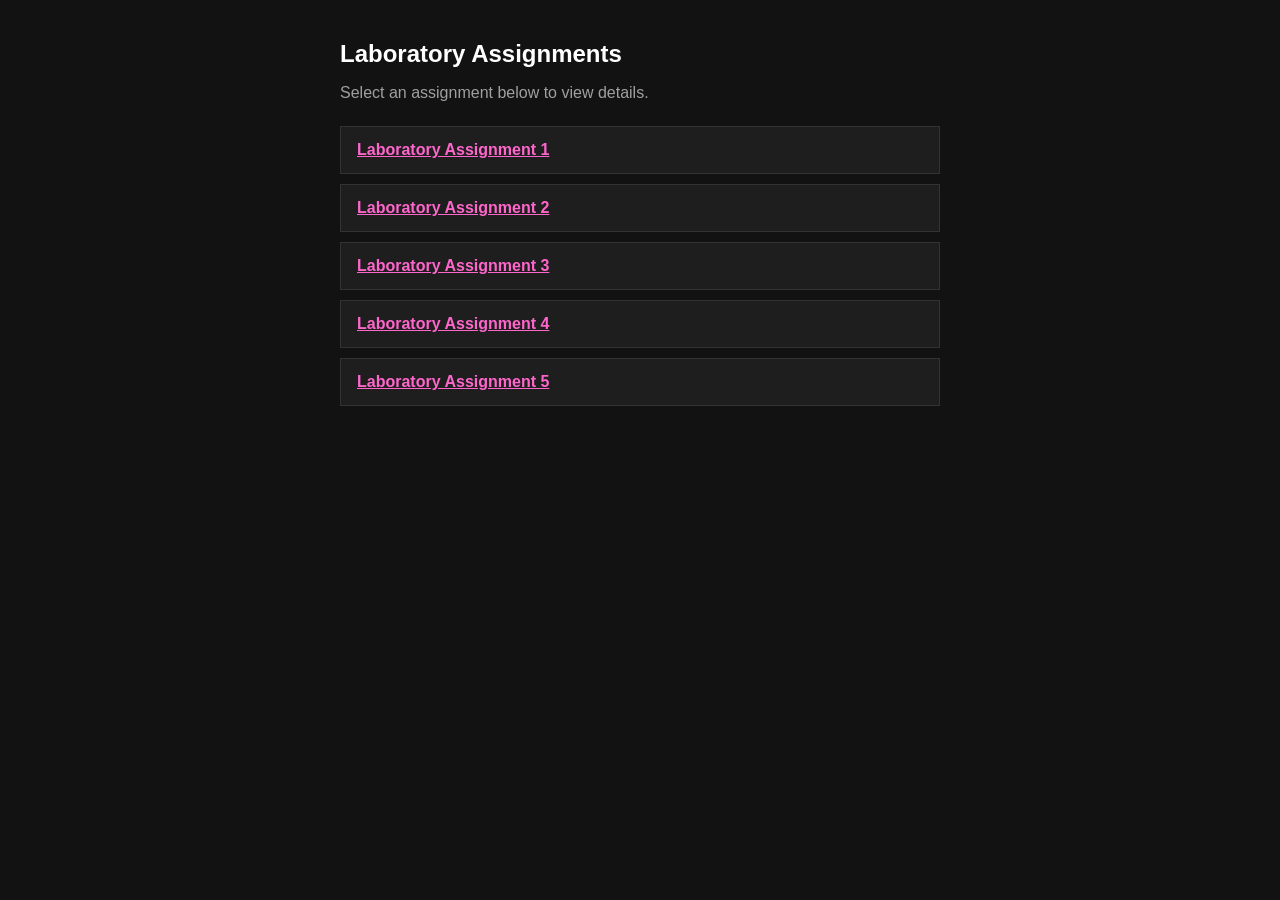
<file: index.html>
<!DOCTYPE html>
<html lang="en">
<head>
    <meta charset="UTF-8">
    <meta name="viewport" content="width=device-width, initial-scale=1.0">
    <title>Laboratory Assignments</title>
    <style>
        body {
            font-family: Arial, sans-serif;
            max-width: 600px;
            margin: 40px auto;
            padding: 0 20px;
            background-color: #121212;
            color: #e0e0e0;
        }

        h1 {
            font-size: 24px;
            margin-bottom: 8px;
            color: #ffffff;
        }

        p {
            color: #a0a0a0;
            margin-bottom: 24px;
        }

        .assignments-list {
            display: flex;
            flex-direction: column;
            gap: 10px;
        }

        .assignment-link {
            display: block;
            padding: 14px 16px;
            border: 1px solid #333333;
            background-color: #1e1e1e;
            color: #ff66cc;
            text-decoration: underline;
            font-weight: bold;
        }
    </style>
</head>
<body>

    <h1>Laboratory Assignments</h1>
    <p>Select an assignment below to view details.</p>

    <div class="assignments-list">
        <a href="lab1.html" class="assignment-link">Laboratory Assignment 1</a>
        <a href="lab2.html" class="assignment-link">Laboratory Assignment 2</a>
        <a href="lab3.html" class="assignment-link">Laboratory Assignment 3</a>
        <a href="lab4.html" class="assignment-link">Laboratory Assignment 4</a>
        <a href="lab5.html" class="assignment-link">Laboratory Assignment 5</a>
    </div>

</body>
</html>
</file>
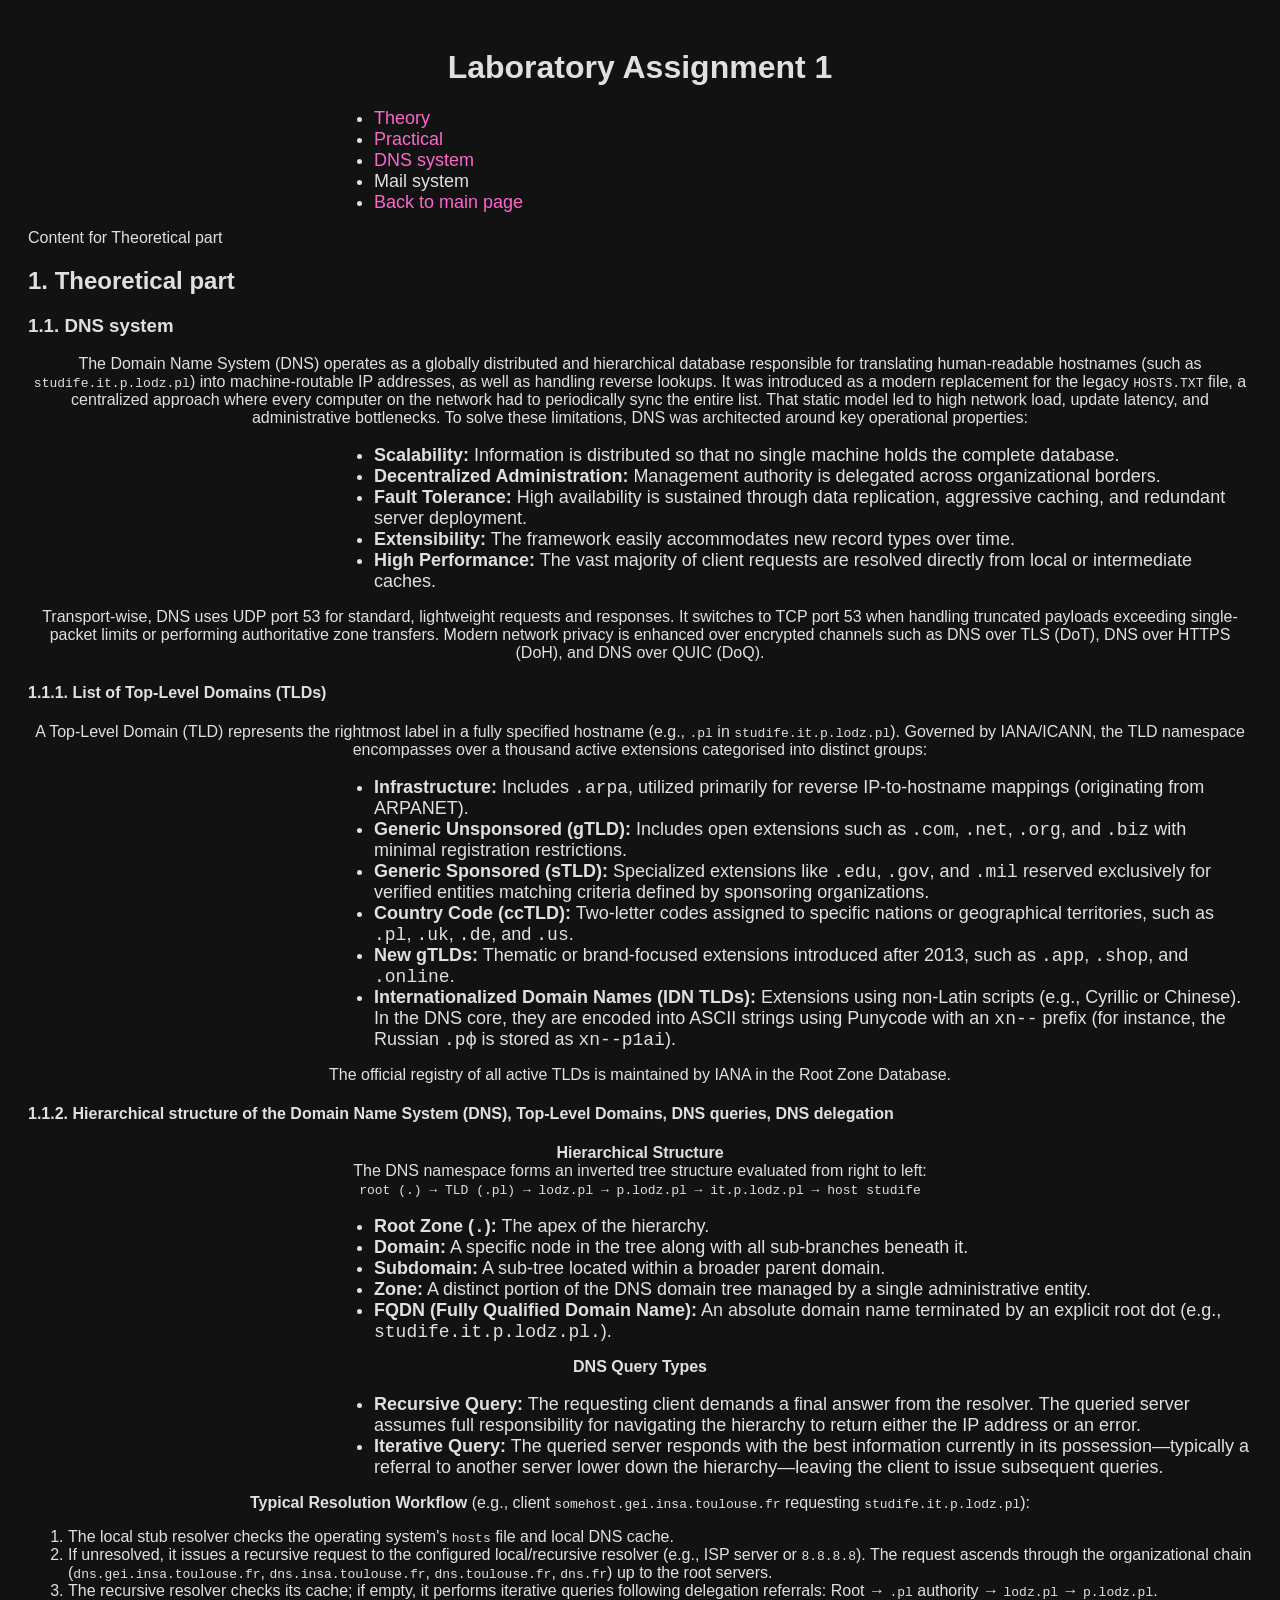
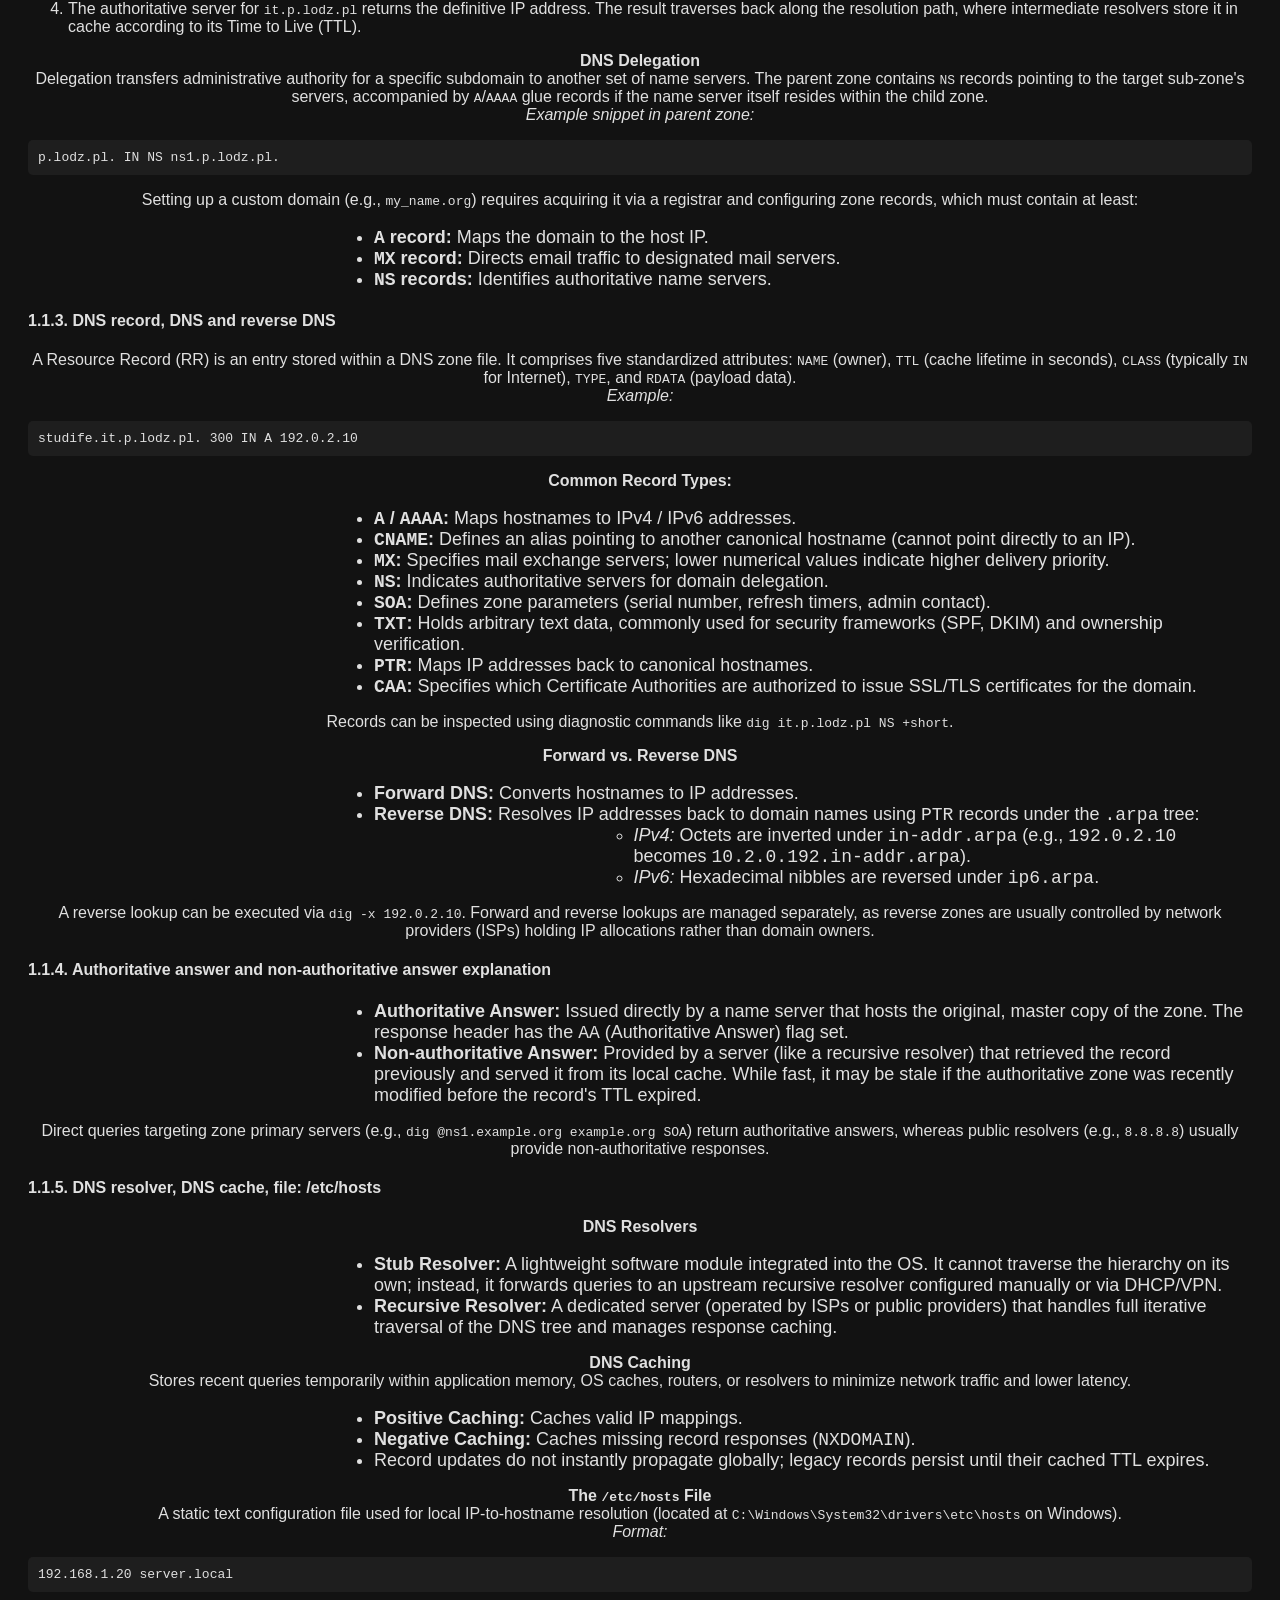
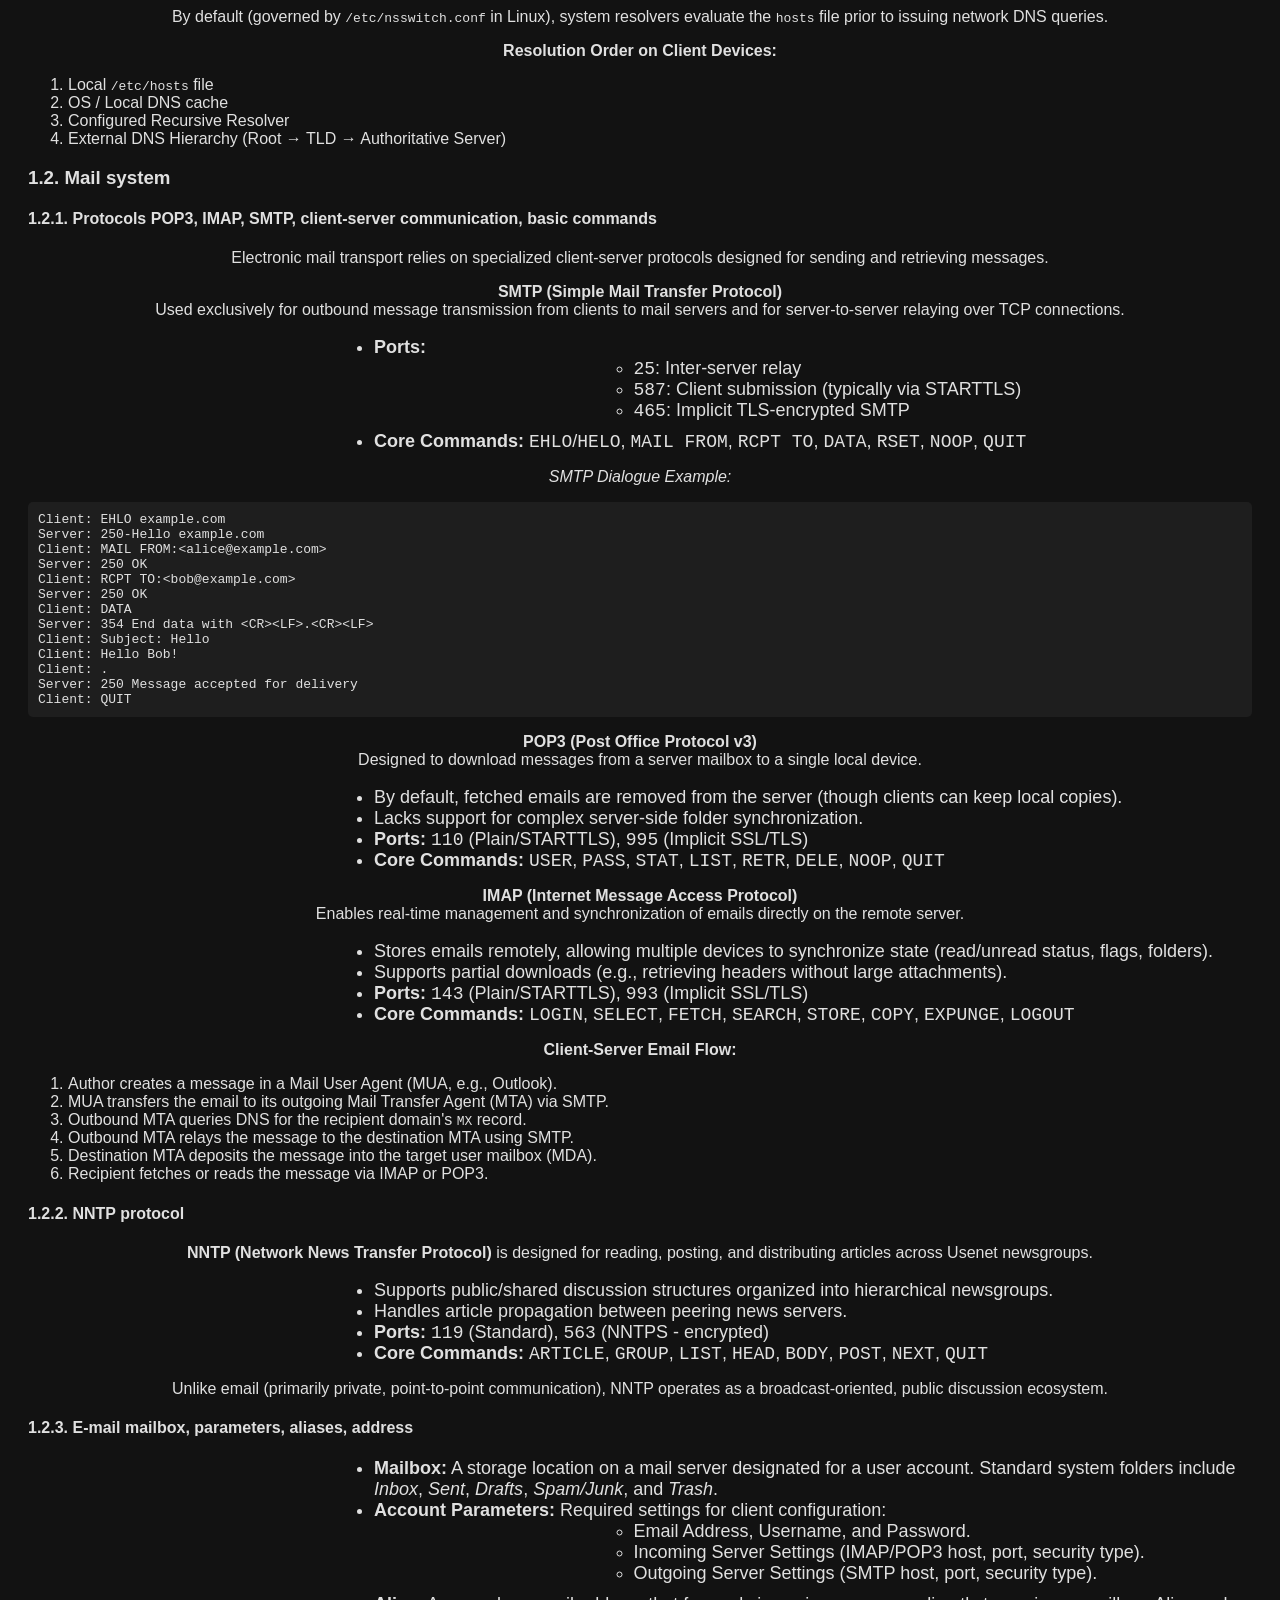
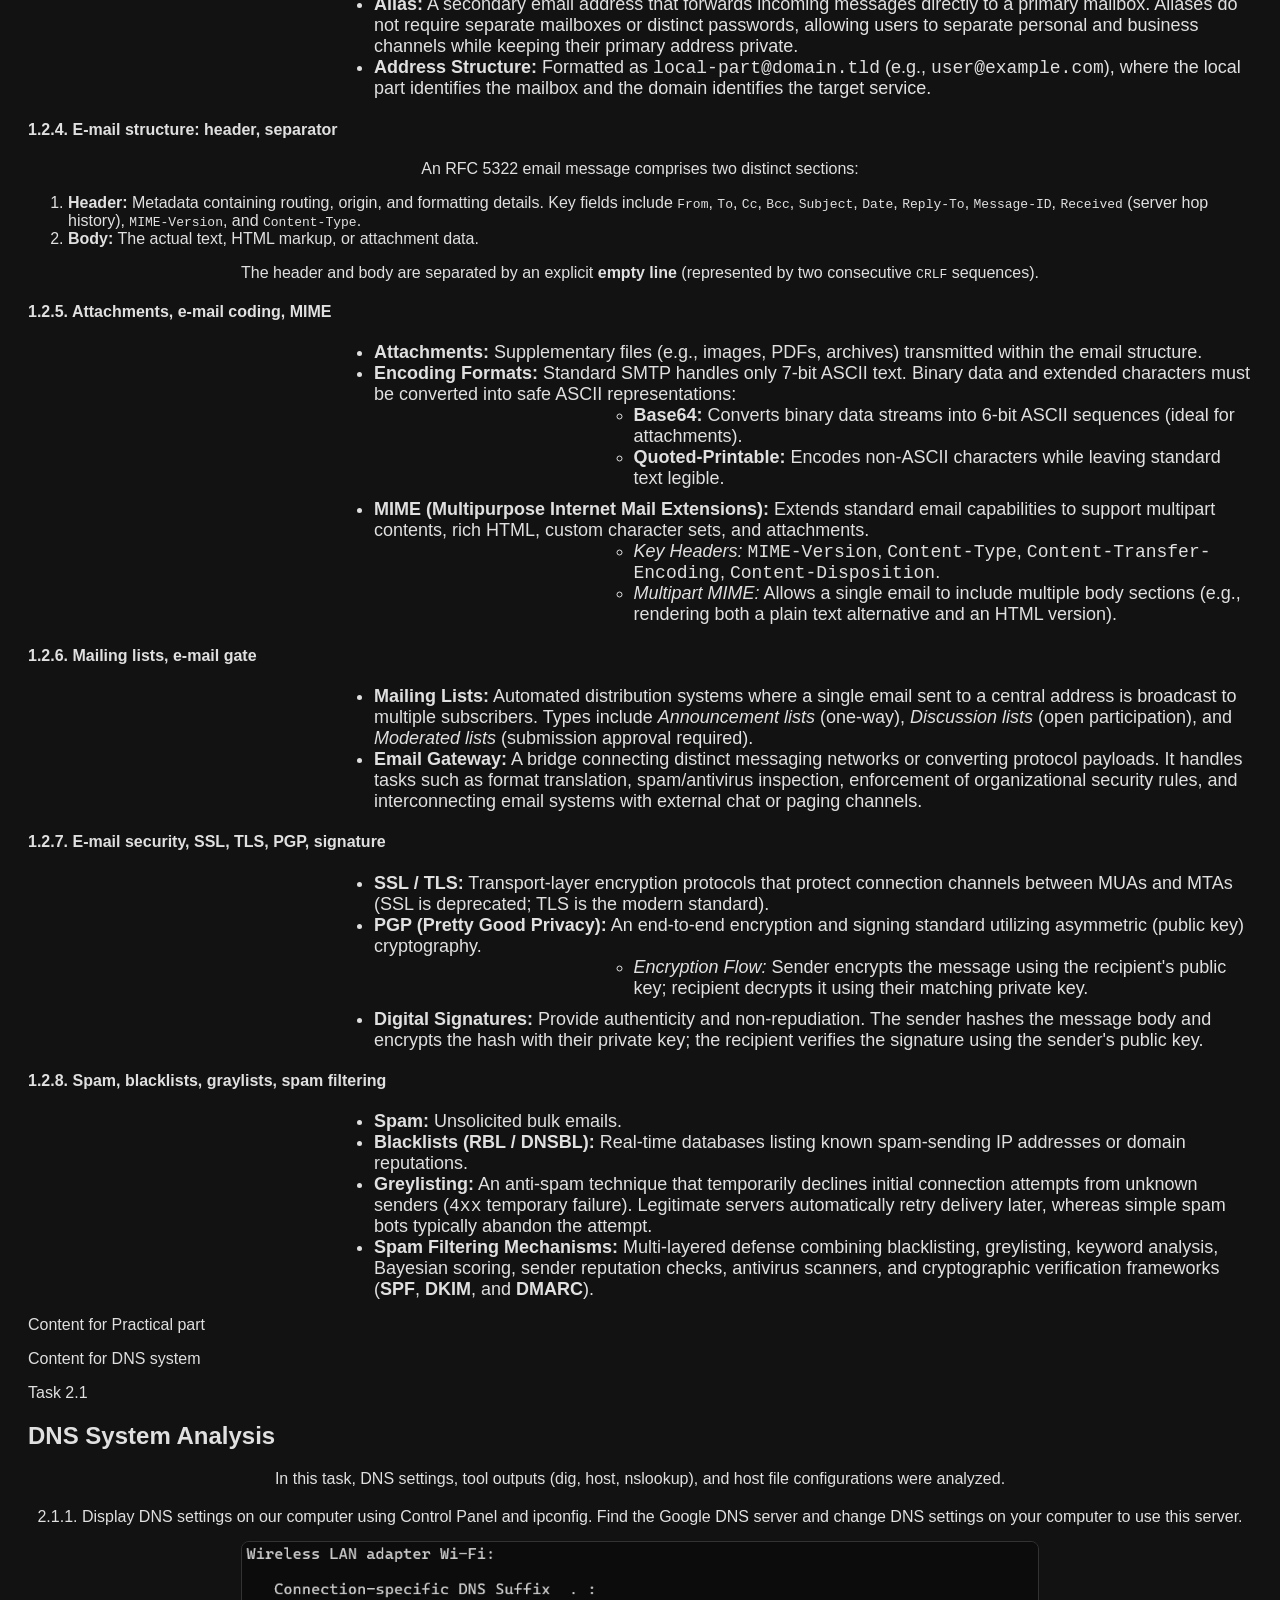
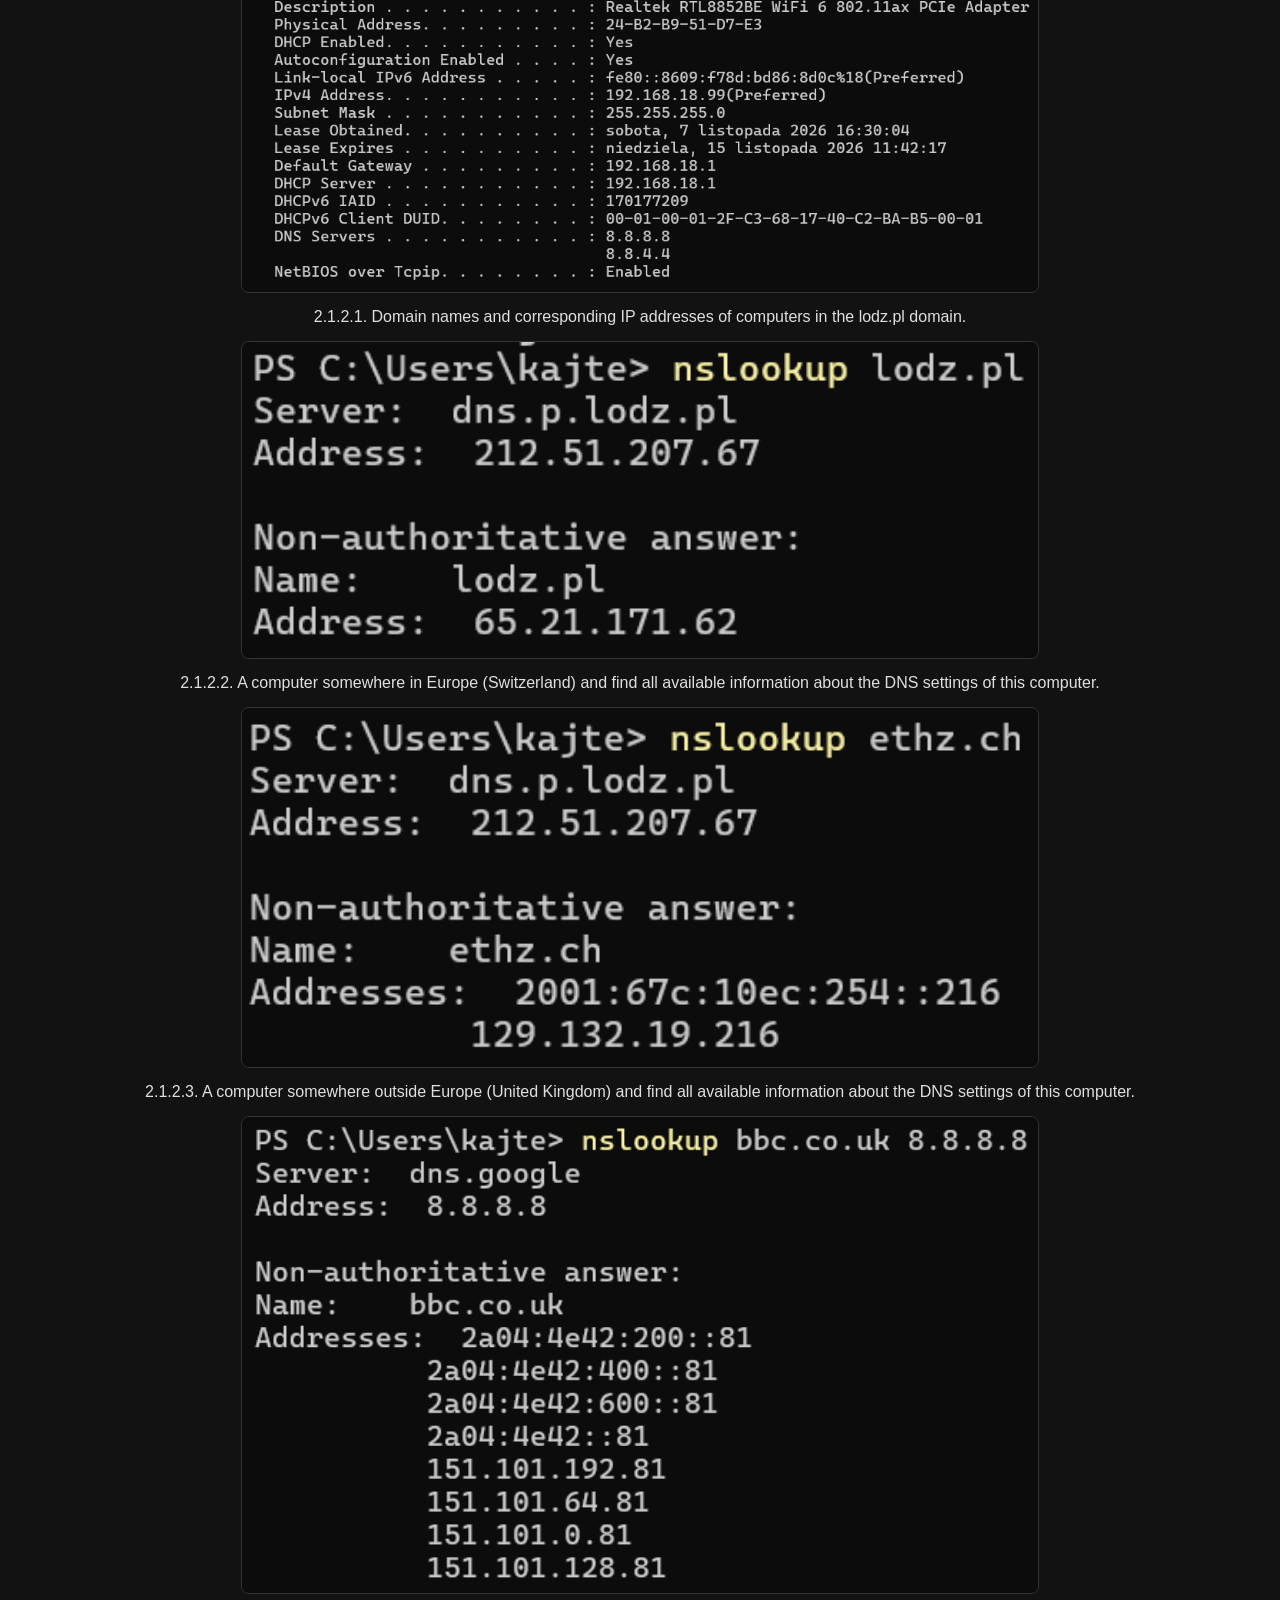
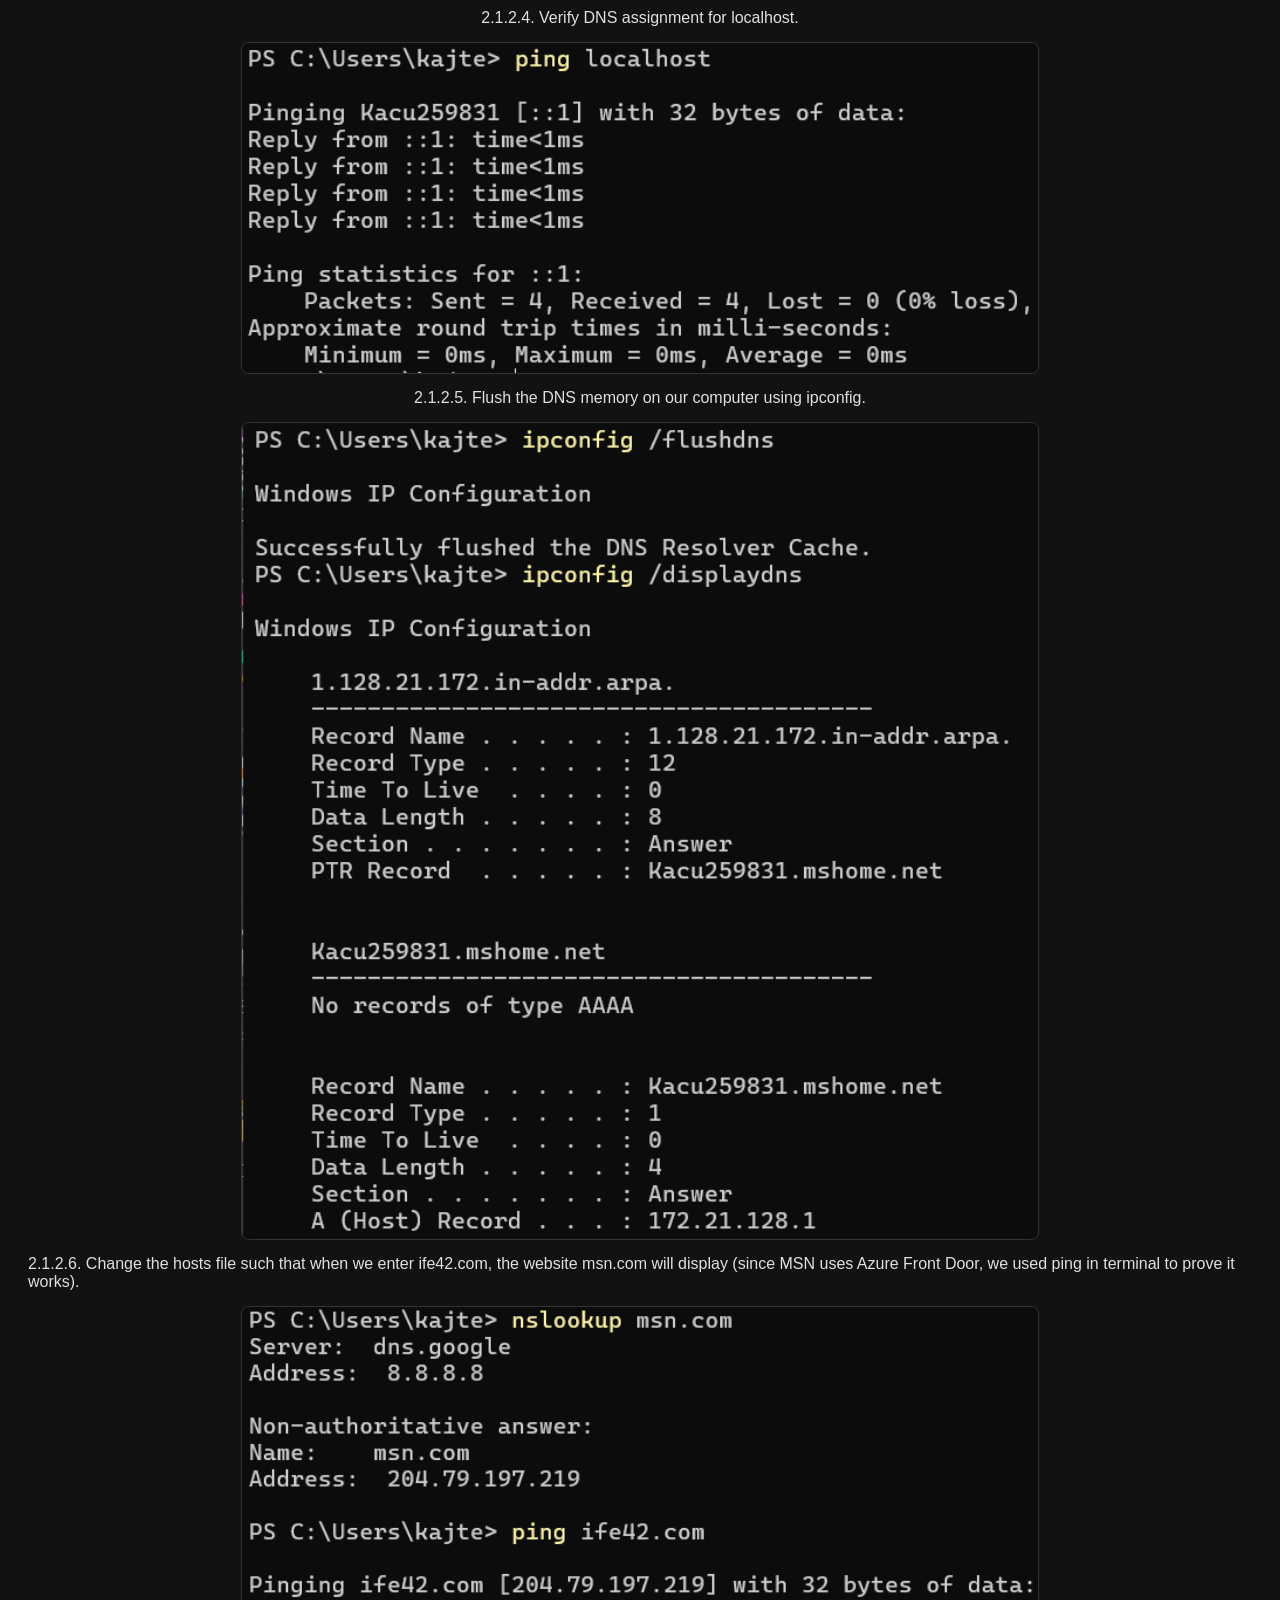
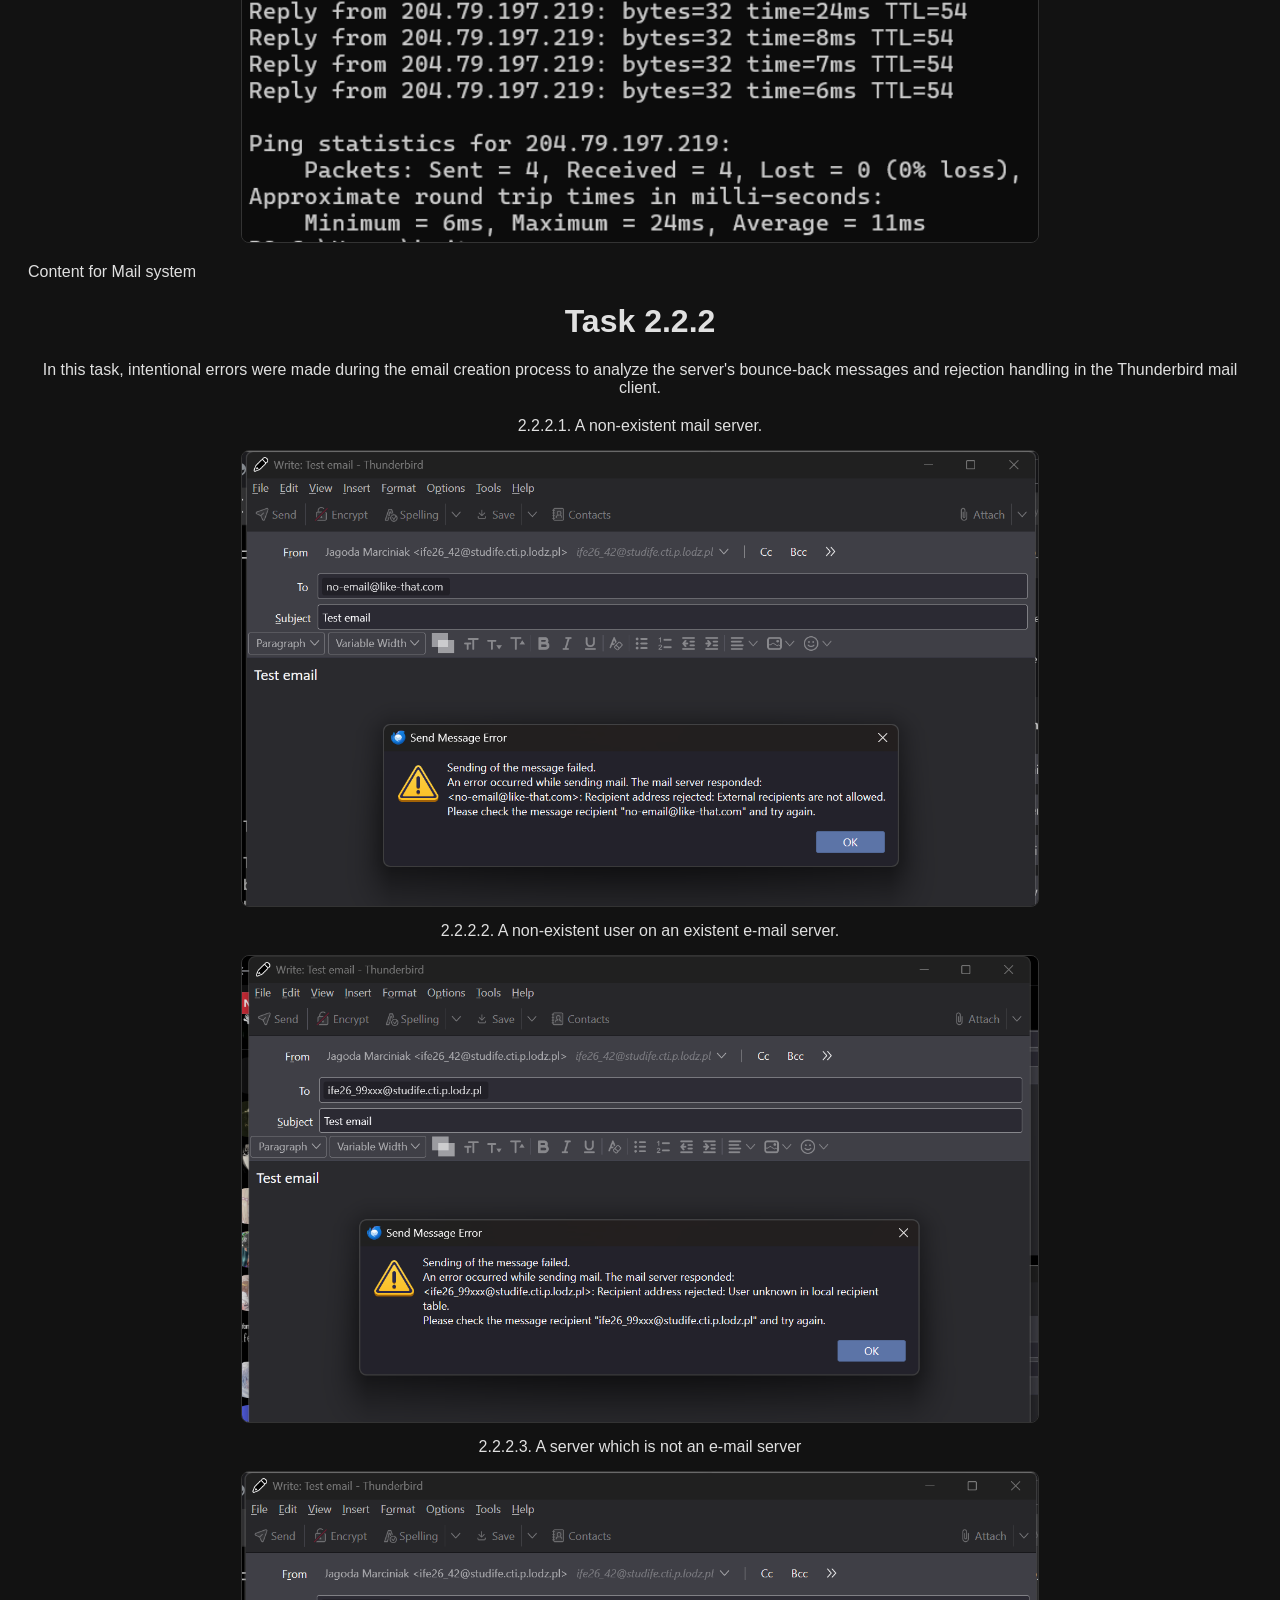
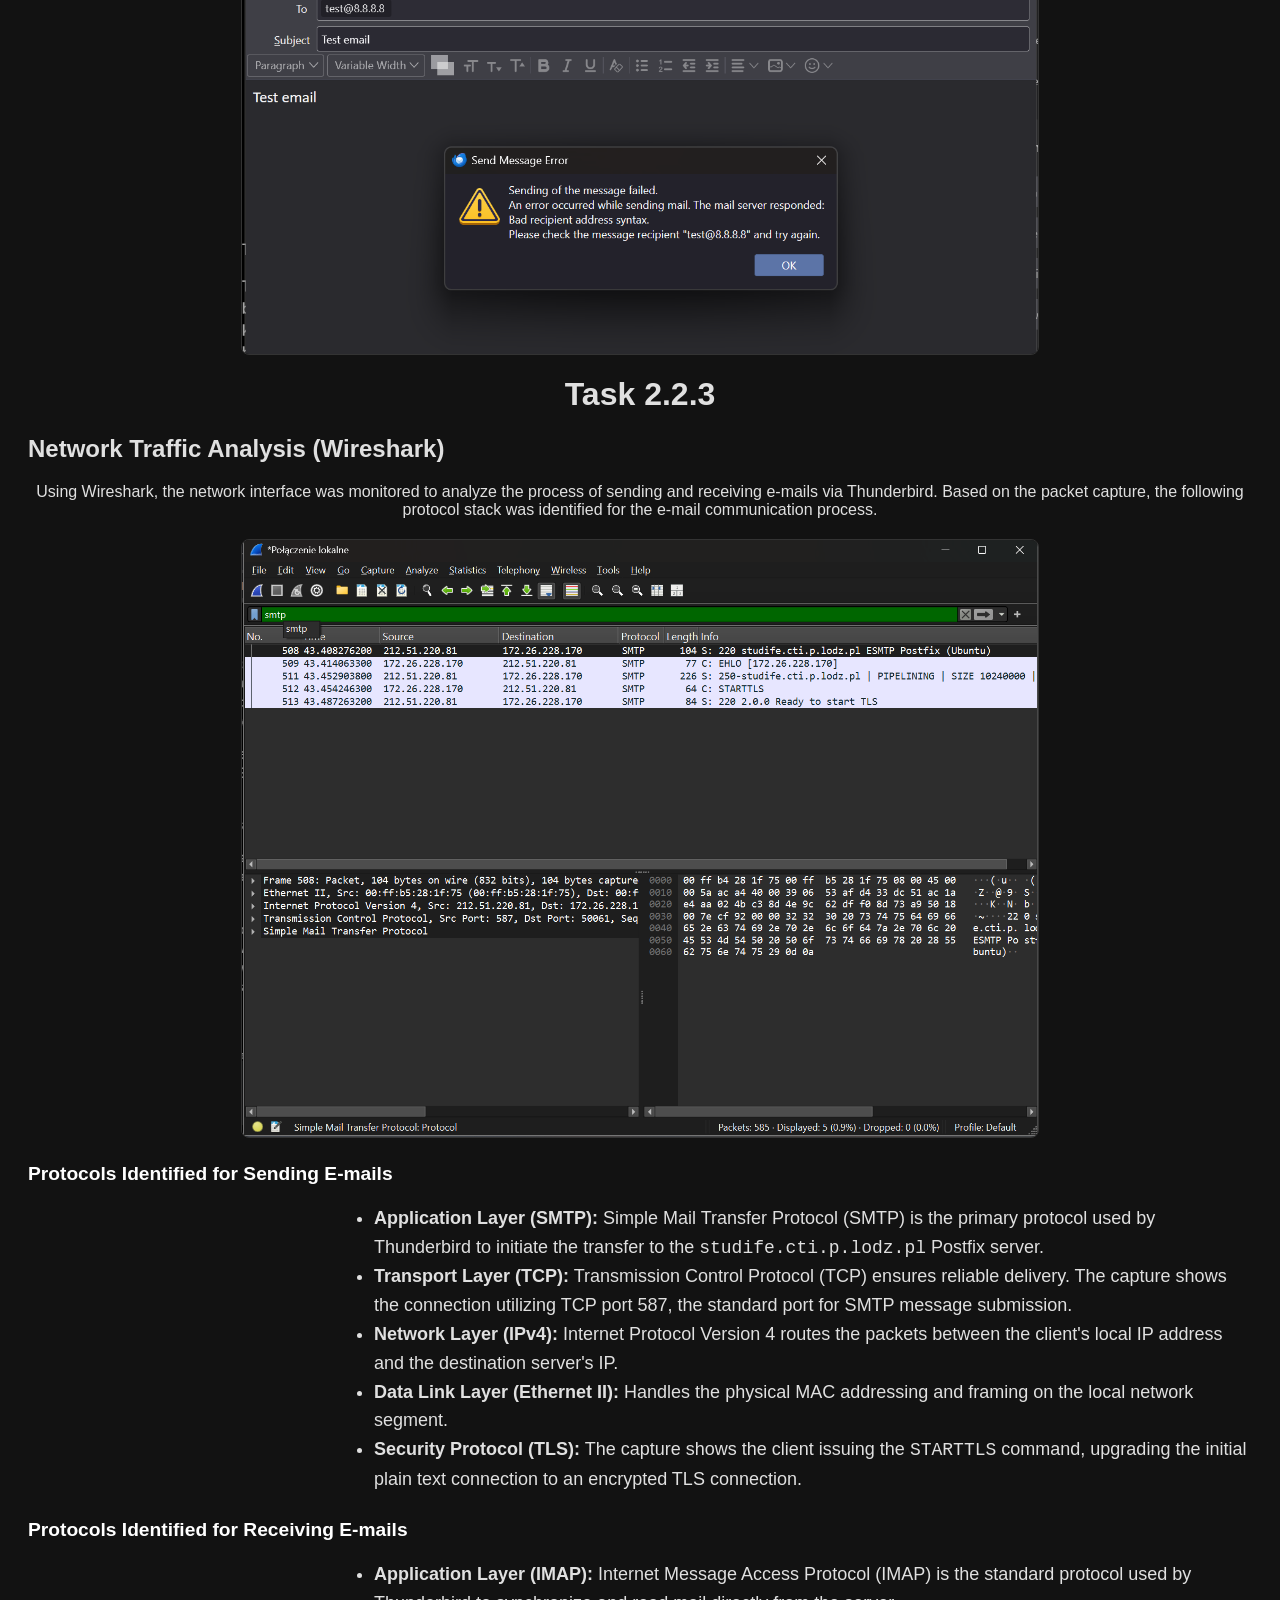
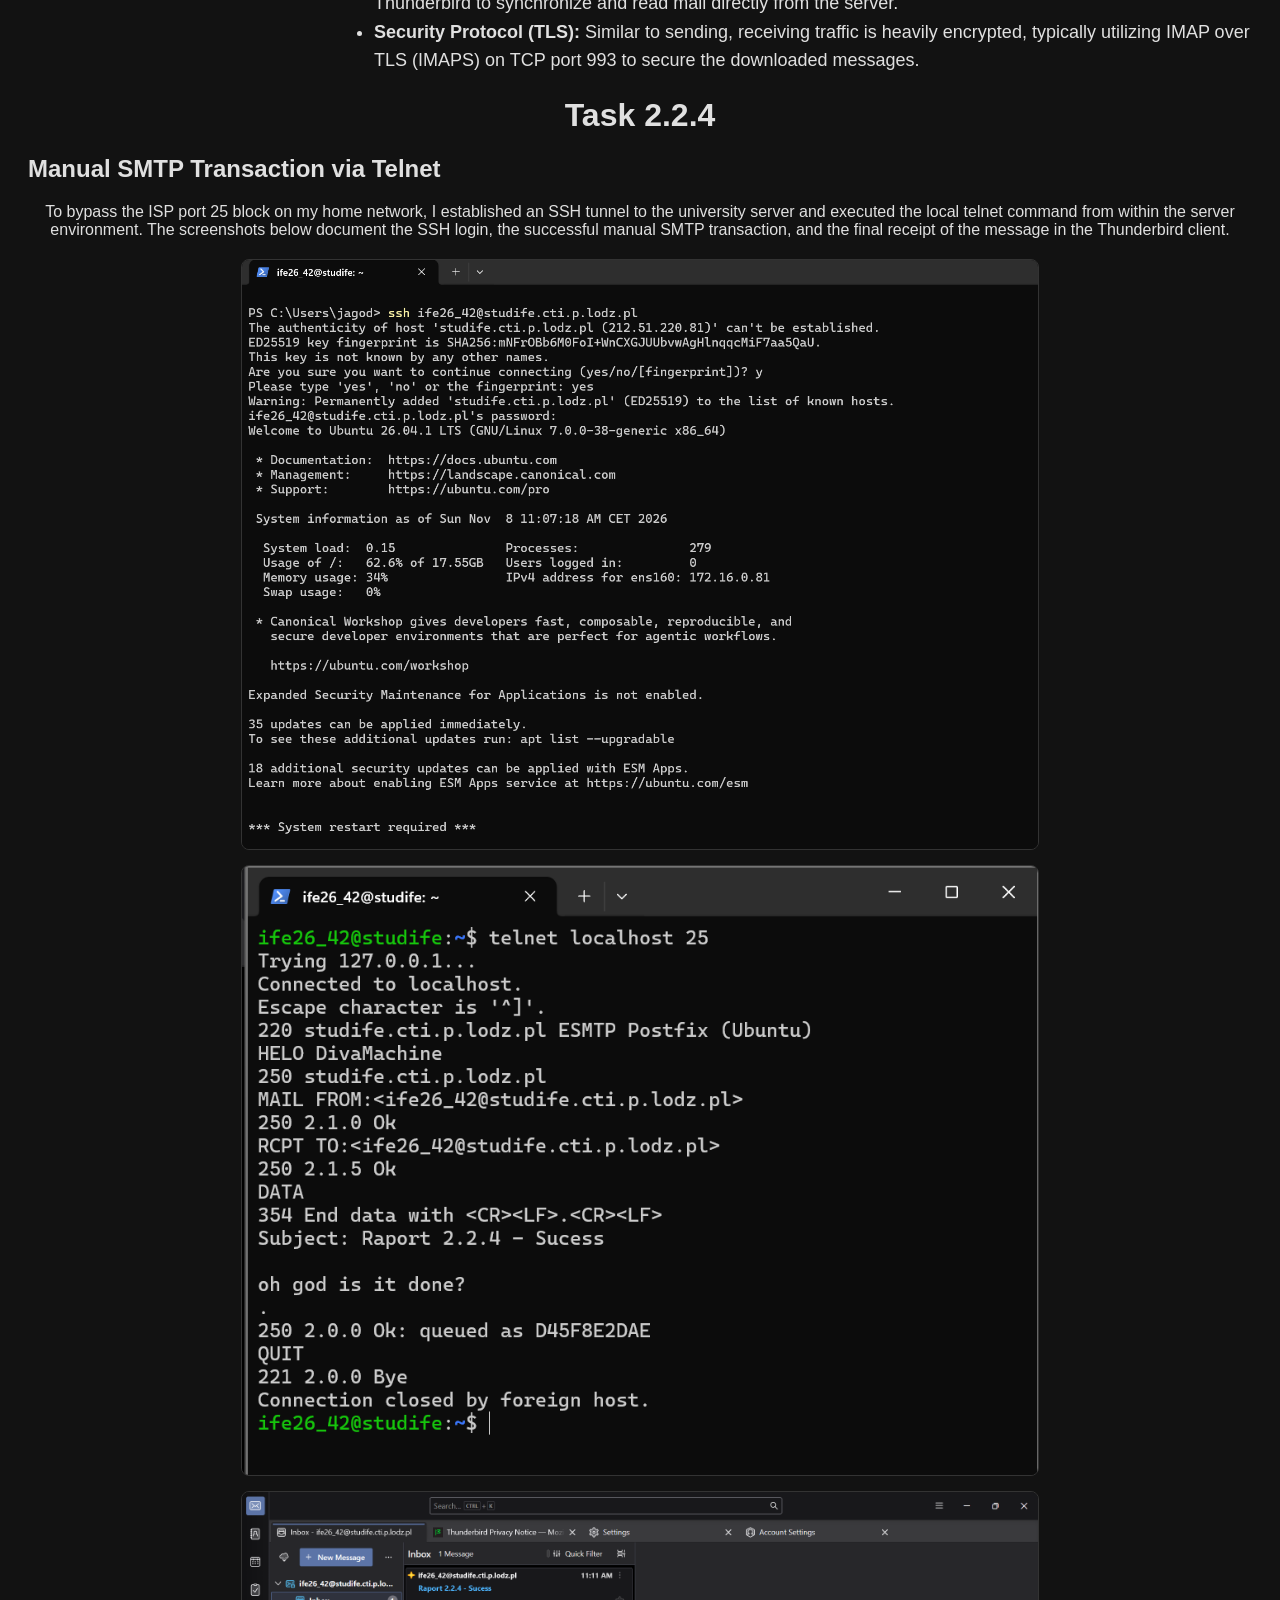
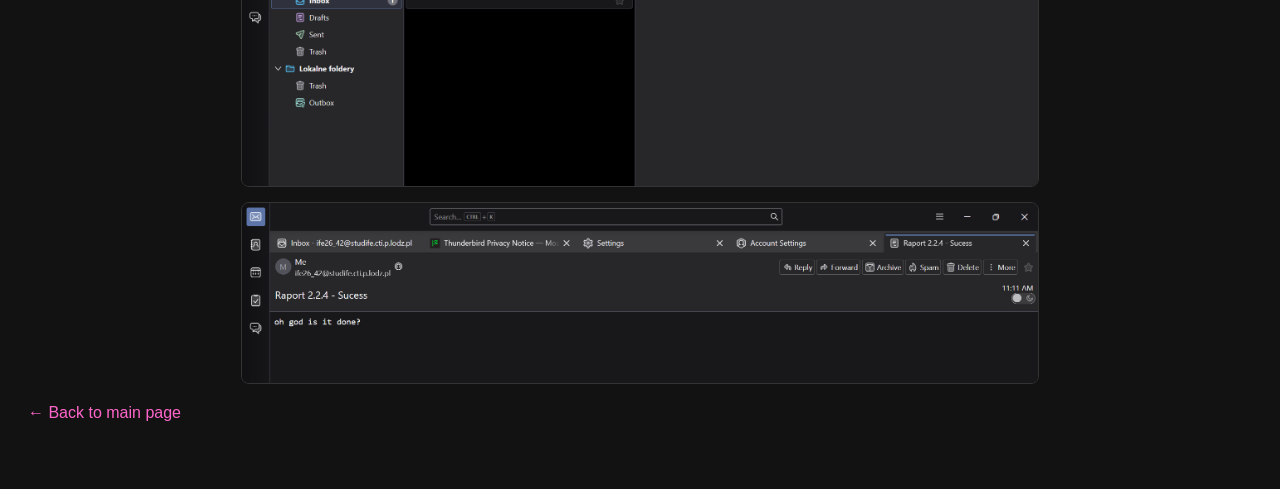
<file: lab1.html>
<!DOCTYPE html>
<html lang="en">
<head>
    <meta charset="UTF-8">
    <link rel="stylesheet" href="lab1.css">
    <title>Assignment 1</title>
</head>
<body style="background-color: #121212; color: #e0e0e0; font-family: Arial, sans-serif; padding: 20px;">
    <h1>Laboratory Assignment 1</h1>
    <ul>
        <li><a href="#theoretical">Theory</a></li>
        <li><a href="#practical">Practical</a></li>
        <li><a href="#dns">DNS system</a></li>
        <li><a class="#mail">Mail system</a></li>
        <li><a href="index.html">Back to main page</a></li>
    </ul>
    <p class="theoretical">Content for Theoretical part</p>
<!-- SECTION: THEORETICAL PART -->
    <div id="theoretical" class="theoretical">
        <h2>1. Theoretical part</h2>

        <!-- 1.1 DNS SYSTEM -->
        <div id="dns" class="dns">
            <h3>1.1. DNS system</h3>
            <p>The Domain Name System (DNS) operates as a globally distributed and hierarchical database responsible for translating human-readable hostnames (such as <code>studife.it.p.lodz.pl</code>) into machine-routable IP addresses, as well as handling reverse lookups. It was introduced as a modern replacement for the legacy <code>HOSTS.TXT</code> file, a centralized approach where every computer on the network had to periodically sync the entire list. That static model led to high network load, update latency, and administrative bottlenecks. To solve these limitations, DNS was architected around key operational properties:</p>
            <ul>
                <li><strong>Scalability:</strong> Information is distributed so that no single machine holds the complete database.</li>
                <li><strong>Decentralized Administration:</strong> Management authority is delegated across organizational borders.</li>
                <li><strong>Fault Tolerance:</strong> High availability is sustained through data replication, aggressive caching, and redundant server deployment.</li>
                <li><strong>Extensibility:</strong> The framework easily accommodates new record types over time.</li>
                <li><strong>High Performance:</strong> The vast majority of client requests are resolved directly from local or intermediate caches.</li>
            </ul>
            <p>Transport-wise, DNS uses UDP port 53 for standard, lightweight requests and responses. It switches to TCP port 53 when handling truncated payloads exceeding single-packet limits or performing authoritative zone transfers. Modern network privacy is enhanced over encrypted channels such as DNS over TLS (DoT), DNS over HTTPS (DoH), and DNS over QUIC (DoQ).</p>

            <h4>1.1.1. List of Top-Level Domains (TLDs)</h4>
            <p>A Top-Level Domain (TLD) represents the rightmost label in a fully specified hostname (e.g., <code>.pl</code> in <code>studife.it.p.lodz.pl</code>). Governed by IANA/ICANN, the TLD namespace encompasses over a thousand active extensions categorised into distinct groups:</p>
            <ul>
                <li><strong>Infrastructure:</strong> Includes <code>.arpa</code>, utilized primarily for reverse IP-to-hostname mappings (originating from ARPANET).</li>
                <li><strong>Generic Unsponsored (gTLD):</strong> Includes open extensions such as <code>.com</code>, <code>.net</code>, <code>.org</code>, and <code>.biz</code> with minimal registration restrictions.</li>
                <li><strong>Generic Sponsored (sTLD):</strong> Specialized extensions like <code>.edu</code>, <code>.gov</code>, and <code>.mil</code> reserved exclusively for verified entities matching criteria defined by sponsoring organizations.</li>
                <li><strong>Country Code (ccTLD):</strong> Two-letter codes assigned to specific nations or geographical territories, such as <code>.pl</code>, <code>.uk</code>, <code>.de</code>, and <code>.us</code>.</li>
                <li><strong>New gTLDs:</strong> Thematic or brand-focused extensions introduced after 2013, such as <code>.app</code>, <code>.shop</code>, and <code>.online</code>.</li>
                <li><strong>Internationalized Domain Names (IDN TLDs):</strong> Extensions using non-Latin scripts (e.g., Cyrillic or Chinese). In the DNS core, they are encoded into ASCII strings using Punycode with an <code>xn--</code> prefix (for instance, the Russian <code>.рф</code> is stored as <code>xn--p1ai</code>).</li>
            </ul>
            <p>The official registry of all active TLDs is maintained by IANA in the Root Zone Database.</p>

            <h4>1.1.2. Hierarchical structure of the Domain Name System (DNS), Top-Level Domains, DNS queries, DNS delegation</h4>
            <p><strong>Hierarchical Structure</strong><br>
            The DNS namespace forms an inverted tree structure evaluated from right to left:<br>
            <code>root (.) &rarr; TLD (.pl) &rarr; lodz.pl &rarr; p.lodz.pl &rarr; it.p.lodz.pl &rarr; host studife</code></p>
            <ul>
                <li><strong>Root Zone (<code>.</code>):</strong> The apex of the hierarchy.</li>
                <li><strong>Domain:</strong> A specific node in the tree along with all sub-branches beneath it.</li>
                <li><strong>Subdomain:</strong> A sub-tree located within a broader parent domain.</li>
                <li><strong>Zone:</strong> A distinct portion of the DNS domain tree managed by a single administrative entity.</li>
                <li><strong>FQDN (Fully Qualified Domain Name):</strong> An absolute domain name terminated by an explicit root dot (e.g., <code>studife.it.p.lodz.pl.</code>).</li>
            </ul>

            <p><strong>DNS Query Types</strong></p>
            <ul>
                <li><strong>Recursive Query:</strong> The requesting client demands a final answer from the resolver. The queried server assumes full responsibility for navigating the hierarchy to return either the IP address or an error.</li>
                <li><strong>Iterative Query:</strong> The queried server responds with the best information currently in its possession—typically a referral to another server lower down the hierarchy—leaving the client to issue subsequent queries.</li>
            </ul>

            <p><strong>Typical Resolution Workflow</strong> (e.g., client <code>somehost.gei.insa.toulouse.fr</code> requesting <code>studife.it.p.lodz.pl</code>):</p>
            <ol>
                <li>The local stub resolver checks the operating system's <code>hosts</code> file and local DNS cache.</li>
                <li>If unresolved, it issues a recursive request to the configured local/recursive resolver (e.g., ISP server or <code>8.8.8.8</code>). The request ascends through the organizational chain (<code>dns.gei.insa.toulouse.fr</code>, <code>dns.insa.toulouse.fr</code>, <code>dns.toulouse.fr</code>, <code>dns.fr</code>) up to the root servers.</li>
                <li>The recursive resolver checks its cache; if empty, it performs iterative queries following delegation referrals: Root &rarr; <code>.pl</code> authority &rarr; <code>lodz.pl</code> &rarr; <code>p.lodz.pl</code>.</li>
                <li>The authoritative server for <code>it.p.lodz.pl</code> returns the definitive IP address. The result traverses back along the resolution path, where intermediate resolvers store it in cache according to its Time to Live (TTL).</li>
            </ol>

            <p><strong>DNS Delegation</strong><br>
            Delegation transfers administrative authority for a specific subdomain to another set of name servers. The parent zone contains <code>NS</code> records pointing to the target sub-zone's servers, accompanied by <code>A</code>/<code>AAAA</code> glue records if the name server itself resides within the child zone.<br>
            <em>Example snippet in parent zone:</em></p>
            <pre style="background: #1e1e1e; padding: 10px; border-radius: 5px;"><code>p.lodz.pl. IN NS ns1.p.lodz.pl.</code></pre>
            <p>Setting up a custom domain (e.g., <code>my_name.org</code>) requires acquiring it via a registrar and configuring zone records, which must contain at least:</p>
            <ul>
                <li><strong><code>A</code> record:</strong> Maps the domain to the host IP.</li>
                <li><strong><code>MX</code> record:</strong> Directs email traffic to designated mail servers.</li>
                <li><strong><code>NS</code> records:</strong> Identifies authoritative name servers.</li>
            </ul>

            <h4>1.1.3. DNS record, DNS and reverse DNS</h4>
            <p>A Resource Record (RR) is an entry stored within a DNS zone file. It comprises five standardized attributes: <code>NAME</code> (owner), <code>TTL</code> (cache lifetime in seconds), <code>CLASS</code> (typically <code>IN</code> for Internet), <code>TYPE</code>, and <code>RDATA</code> (payload data).<br>
            <em>Example:</em></p>
            <pre style="background: #1e1e1e; padding: 10px; border-radius: 5px;"><code>studife.it.p.lodz.pl. 300 IN A 192.0.2.10</code></pre>

            <p><strong>Common Record Types:</strong></p>
            <ul>
                <li><strong><code>A</code> / <code>AAAA</code>:</strong> Maps hostnames to IPv4 / IPv6 addresses.</li>
                <li><strong><code>CNAME</code>:</strong> Defines an alias pointing to another canonical hostname (cannot point directly to an IP).</li>
                <li><strong><code>MX</code>:</strong> Specifies mail exchange servers; lower numerical values indicate higher delivery priority.</li>
                <li><strong><code>NS</code>:</strong> Indicates authoritative servers for domain delegation.</li>
                <li><strong><code>SOA</code>:</strong> Defines zone parameters (serial number, refresh timers, admin contact).</li>
                <li><strong><code>TXT</code>:</strong> Holds arbitrary text data, commonly used for security frameworks (SPF, DKIM) and ownership verification.</li>
                <li><strong><code>PTR</code>:</strong> Maps IP addresses back to canonical hostnames.</li>
                <li><strong><code>CAA</code>:</strong> Specifies which Certificate Authorities are authorized to issue SSL/TLS certificates for the domain.</li>
            </ul>
            <p>Records can be inspected using diagnostic commands like <code>dig it.p.lodz.pl NS +short</code>.</p>

            <p><strong>Forward vs. Reverse DNS</strong></p>
            <ul>
                <li><strong>Forward DNS:</strong> Converts hostnames to IP addresses.</li>
                <li><strong>Reverse DNS:</strong> Resolves IP addresses back to domain names using <code>PTR</code> records under the <code>.arpa</code> tree:
                    <ul>
                        <li><em>IPv4:</em> Octets are inverted under <code>in-addr.arpa</code> (e.g., <code>192.0.2.10</code> becomes <code>10.2.0.192.in-addr.arpa</code>).</li>
                        <li><em>IPv6:</em> Hexadecimal nibbles are reversed under <code>ip6.arpa</code>.</li>
                    </ul>
                </li>
            </ul>
            <p>A reverse lookup can be executed via <code>dig -x 192.0.2.10</code>. Forward and reverse lookups are managed separately, as reverse zones are usually controlled by network providers (ISPs) holding IP allocations rather than domain owners.</p>

            <h4>1.1.4. Authoritative answer and non-authoritative answer explanation</h4>
            <ul>
                <li><strong>Authoritative Answer:</strong> Issued directly by a name server that hosts the original, master copy of the zone. The response header has the <code>AA</code> (Authoritative Answer) flag set.</li>
                <li><strong>Non-authoritative Answer:</strong> Provided by a server (like a recursive resolver) that retrieved the record previously and served it from its local cache. While fast, it may be stale if the authoritative zone was recently modified before the record's TTL expired.</li>
            </ul>
            <p>Direct queries targeting zone primary servers (e.g., <code>dig @ns1.example.org example.org SOA</code>) return authoritative answers, whereas public resolvers (e.g., <code>8.8.8.8</code>) usually provide non-authoritative responses.</p>

            <h4>1.1.5. DNS resolver, DNS cache, file: /etc/hosts</h4>
            <p><strong>DNS Resolvers</strong></p>
            <ul>
                <li><strong>Stub Resolver:</strong> A lightweight software module integrated into the OS. It cannot traverse the hierarchy on its own; instead, it forwards queries to an upstream recursive resolver configured manually or via DHCP/VPN.</li>
                <li><strong>Recursive Resolver:</strong> A dedicated server (operated by ISPs or public providers) that handles full iterative traversal of the DNS tree and manages response caching.</li>
            </ul>

            <p><strong>DNS Caching</strong><br>
            Stores recent queries temporarily within application memory, OS caches, routers, or resolvers to minimize network traffic and lower latency.</p>
            <ul>
                <li><strong>Positive Caching:</strong> Caches valid IP mappings.</li>
                <li><strong>Negative Caching:</strong> Caches missing record responses (<code>NXDOMAIN</code>).</li>
                <li>Record updates do not instantly propagate globally; legacy records persist until their cached TTL expires.</li>
            </ul>

            <p><strong>The <code>/etc/hosts</code> File</strong><br>
            A static text configuration file used for local IP-to-hostname resolution (located at <code>C:\Windows\System32\drivers\etc\hosts</code> on Windows).<br>
            <em>Format:</em></p>
            <pre style="background: #1e1e1e; padding: 10px; border-radius: 5px;"><code>192.168.1.20 server.local</code></pre>
            <p>By default (governed by <code>/etc/nsswitch.conf</code> in Linux), system resolvers evaluate the <code>hosts</code> file prior to issuing network DNS queries.</p>

            <p><strong>Resolution Order on Client Devices:</strong></p>
            <ol>
                <li>Local <code>/etc/hosts</code> file</li>
                <li>OS / Local DNS cache</li>
                <li>Configured Recursive Resolver</li>
                <li>External DNS Hierarchy (Root &rarr; TLD &rarr; Authoritative Server)</li>
            </ol>
        </div>

        <!-- 1.2 MAIL SYSTEM -->
        <div id="mail" class="mail">
            <h3>1.2. Mail system</h3>

            <h4>1.2.1. Protocols POP3, IMAP, SMTP, client-server communication, basic commands</h4>
            <p>Electronic mail transport relies on specialized client-server protocols designed for sending and retrieving messages.</p>

            <p><strong>SMTP (Simple Mail Transfer Protocol)</strong><br>
            Used exclusively for outbound message transmission from clients to mail servers and for server-to-server relaying over TCP connections.</p>
            <ul>
                <li><strong>Ports:</strong>
                    <ul>
                        <li><code>25</code>: Inter-server relay</li>
                        <li><code>587</code>: Client submission (typically via STARTTLS)</li>
                        <li><code>465</code>: Implicit TLS-encrypted SMTP</li>
                    </ul>
                </li>
                <li><strong>Core Commands:</strong> <code>EHLO</code>/<code>HELO</code>, <code>MAIL FROM</code>, <code>RCPT TO</code>, <code>DATA</code>, <code>RSET</code>, <code>NOOP</code>, <code>QUIT</code></li>
            </ul>

            <p><em>SMTP Dialogue Example:</em></p>
            <pre style="background: #1e1e1e; padding: 10px; border-radius: 5px;"><code>Client: EHLO example.com
Server: 250-Hello example.com
Client: MAIL FROM:&lt;alice@example.com&gt;
Server: 250 OK
Client: RCPT TO:&lt;bob@example.com&gt;
Server: 250 OK
Client: DATA
Server: 354 End data with &lt;CR&gt;&lt;LF&gt;.&lt;CR&gt;&lt;LF&gt;
Client: Subject: Hello
Client: Hello Bob!
Client: .
Server: 250 Message accepted for delivery
Client: QUIT</code></pre>

            <p><strong>POP3 (Post Office Protocol v3)</strong><br>
            Designed to download messages from a server mailbox to a single local device.</p>
            <ul>
                <li>By default, fetched emails are removed from the server (though clients can keep local copies).</li>
                <li>Lacks support for complex server-side folder synchronization.</li>
                <li><strong>Ports:</strong> <code>110</code> (Plain/STARTTLS), <code>995</code> (Implicit SSL/TLS)</li>
                <li><strong>Core Commands:</strong> <code>USER</code>, <code>PASS</code>, <code>STAT</code>, <code>LIST</code>, <code>RETR</code>, <code>DELE</code>, <code>NOOP</code>, <code>QUIT</code></li>
            </ul>

            <p><strong>IMAP (Internet Message Access Protocol)</strong><br>
            Enables real-time management and synchronization of emails directly on the remote server.</p>
            <ul>
                <li>Stores emails remotely, allowing multiple devices to synchronize state (read/unread status, flags, folders).</li>
                <li>Supports partial downloads (e.g., retrieving headers without large attachments).</li>
                <li><strong>Ports:</strong> <code>143</code> (Plain/STARTTLS), <code>993</code> (Implicit SSL/TLS)</li>
                <li><strong>Core Commands:</strong> <code>LOGIN</code>, <code>SELECT</code>, <code>FETCH</code>, <code>SEARCH</code>, <code>STORE</code>, <code>COPY</code>, <code>EXPUNGE</code>, <code>LOGOUT</code></li>
            </ul>

            <p><strong>Client-Server Email Flow:</strong></p>
            <ol>
                <li>Author creates a message in a Mail User Agent (MUA, e.g., Outlook).</li>
                <li>MUA transfers the email to its outgoing Mail Transfer Agent (MTA) via SMTP.</li>
                <li>Outbound MTA queries DNS for the recipient domain's <code>MX</code> record.</li>
                <li>Outbound MTA relays the message to the destination MTA using SMTP.</li>
                <li>Destination MTA deposits the message into the target user mailbox (MDA).</li>
                <li>Recipient fetches or reads the message via IMAP or POP3.</li>
            </ol>

            <h4>1.2.2. NNTP protocol</h4>
            <p><strong>NNTP (Network News Transfer Protocol)</strong> is designed for reading, posting, and distributing articles across Usenet newsgroups.</p>
            <ul>
                <li>Supports public/shared discussion structures organized into hierarchical newsgroups.</li>
                <li>Handles article propagation between peering news servers.</li>
                <li><strong>Ports:</strong> <code>119</code> (Standard), <code>563</code> (NNTPS - encrypted)</li>
                <li><strong>Core Commands:</strong> <code>ARTICLE</code>, <code>GROUP</code>, <code>LIST</code>, <code>HEAD</code>, <code>BODY</code>, <code>POST</code>, <code>NEXT</code>, <code>QUIT</code></li>
            </ul>
            <p>Unlike email (primarily private, point-to-point communication), NNTP operates as a broadcast-oriented, public discussion ecosystem.</p>

            <h4>1.2.3. E-mail mailbox, parameters, aliases, address</h4>
            <ul>
                <li><strong>Mailbox:</strong> A storage location on a mail server designated for a user account. Standard system folders include <em>Inbox</em>, <em>Sent</em>, <em>Drafts</em>, <em>Spam/Junk</em>, and <em>Trash</em>.</li>
                <li><strong>Account Parameters:</strong> Required settings for client configuration:
                    <ul>
                        <li>Email Address, Username, and Password.</li>
                        <li>Incoming Server Settings (IMAP/POP3 host, port, security type).</li>
                        <li>Outgoing Server Settings (SMTP host, port, security type).</li>
                    </ul>
                </li>
                <li><strong>Alias:</strong> A secondary email address that forwards incoming messages directly to a primary mailbox. Aliases do not require separate mailboxes or distinct passwords, allowing users to separate personal and business channels while keeping their primary address private.</li>
                <li><strong>Address Structure:</strong> Formatted as <code>local-part@domain.tld</code> (e.g., <code>user@example.com</code>), where the local part identifies the mailbox and the domain identifies the target service.</li>
            </ul>

            <h4>1.2.4. E-mail structure: header, separator</h4>
            <p>An RFC 5322 email message comprises two distinct sections:</p>
            <ol>
                <li><strong>Header:</strong> Metadata containing routing, origin, and formatting details. Key fields include <code>From</code>, <code>To</code>, <code>Cc</code>, <code>Bcc</code>, <code>Subject</code>, <code>Date</code>, <code>Reply-To</code>, <code>Message-ID</code>, <code>Received</code> (server hop history), <code>MIME-Version</code>, and <code>Content-Type</code>.</li>
                <li><strong>Body:</strong> The actual text, HTML markup, or attachment data.</li>
            </ol>
            <p>The header and body are separated by an explicit <strong>empty line</strong> (represented by two consecutive <code>CRLF</code> sequences).</p>

            <h4>1.2.5. Attachments, e-mail coding, MIME</h4>
            <ul>
                <li><strong>Attachments:</strong> Supplementary files (e.g., images, PDFs, archives) transmitted within the email structure.</li>
                <li><strong>Encoding Formats:</strong> Standard SMTP handles only 7-bit ASCII text. Binary data and extended characters must be converted into safe ASCII representations:
                    <ul>
                        <li><strong>Base64:</strong> Converts binary data streams into 6-bit ASCII sequences (ideal for attachments).</li>
                        <li><strong>Quoted-Printable:</strong> Encodes non-ASCII characters while leaving standard text legible.</li>
                    </ul>
                </li>
                <li><strong>MIME (Multipurpose Internet Mail Extensions):</strong> Extends standard email capabilities to support multipart contents, rich HTML, custom character sets, and attachments.
                    <ul>
                        <li><em>Key Headers:</em> <code>MIME-Version</code>, <code>Content-Type</code>, <code>Content-Transfer-Encoding</code>, <code>Content-Disposition</code>.</li>
                        <li><em>Multipart MIME:</em> Allows a single email to include multiple body sections (e.g., rendering both a plain text alternative and an HTML version).</li>
                    </ul>
                </li>
            </ul>

            <h4>1.2.6. Mailing lists, e-mail gate</h4>
            <ul>
                <li><strong>Mailing Lists:</strong> Automated distribution systems where a single email sent to a central address is broadcast to multiple subscribers. Types include <em>Announcement lists</em> (one-way), <em>Discussion lists</em> (open participation), and <em>Moderated lists</em> (submission approval required).</li>
                <li><strong>Email Gateway:</strong> A bridge connecting distinct messaging networks or converting protocol payloads. It handles tasks such as format translation, spam/antivirus inspection, enforcement of organizational security rules, and interconnecting email systems with external chat or paging channels.</li>
            </ul>

            <h4>1.2.7. E-mail security, SSL, TLS, PGP, signature</h4>
            <ul>
                <li><strong>SSL / TLS:</strong> Transport-layer encryption protocols that protect connection channels between MUAs and MTAs (SSL is deprecated; TLS is the modern standard).</li>
                <li><strong>PGP (Pretty Good Privacy):</strong> An end-to-end encryption and signing standard utilizing asymmetric (public key) cryptography.
                    <ul>
                        <li><em>Encryption Flow:</em> Sender encrypts the message using the recipient's public key; recipient decrypts it using their matching private key.</li>
                    </ul>
                </li>
                <li><strong>Digital Signatures:</strong> Provide authenticity and non-repudiation. The sender hashes the message body and encrypts the hash with their private key; the recipient verifies the signature using the sender's public key.</li>
            </ul>

            <h4>1.2.8. Spam, blacklists, graylists, spam filtering</h4>
            <ul>
                <li><strong>Spam:</strong> Unsolicited bulk emails.</li>
                <li><strong>Blacklists (RBL / DNSBL):</strong> Real-time databases listing known spam-sending IP addresses or domain reputations.</li>
                <li><strong>Greylisting:</strong> An anti-spam technique that temporarily declines initial connection attempts from unknown senders (<code>4xx</code> temporary failure). Legitimate servers automatically retry delivery later, whereas simple spam bots typically abandon the attempt.</li>
                <li><strong>Spam Filtering Mechanisms:</strong> Multi-layered defense combining blacklisting, greylisting, keyword analysis, Bayesian scoring, sender reputation checks, antivirus scanners, and cryptographic verification frameworks (<strong>SPF</strong>, <strong>DKIM</strong>, and <strong>DMARC</strong>).</li>
            </ul>
        </div>
    </div>
    
    <p class="practical">Content for Practical part</p>
    <p class="dns">Content for DNS system</p>
<!-- Task 2.1: DNS system -->
<div class="lab-card">
    <span class="task-badge">Task 2.1</span>
    <h2>DNS System Analysis</h2>
    
    <p>In this task, DNS settings, tool outputs (dig, host, nslookup), and host file configurations were analyzed.</p>

    <div class="image-gallery">
        <!-- 2.1.1 -->
        2.1.1. Display DNS settings on our computer using Control Panel and ipconfig. Find the Google DNS server and change DNS settings on your computer to use this server.
        <img src="source_files/Assigment_1/2_1_1.png" alt="DNS Settings ipconfig" class="result-image">

        <!-- 2.1.2.1 -->
        2.1.2.1. Domain names and corresponding IP addresses of computers in the lodz.pl domain.
        <img src="source_files/Assigment_1/2_1_2_1.png" alt="Domain names lodz.pl" class="result-image">

        <!-- 2.1.2.2 -->
        2.1.2.2. A computer somewhere in Europe (Switzerland) and find all available information about the DNS settings of this computer.
        <img src="source_files/Assigment_1/2_1_2_2.png" alt="European computer DNS" class="result-image">

        <!-- 2.1.2.3 -->
        2.1.2.3. A computer somewhere outside Europe (United Kingdom) and find all available information about the DNS settings of this computer.
        <img src="source_files/Assigment_1/2_1_2_3.png" alt="Outside Europe computer DNS" class="result-image">

        <!-- 2.1.2.4 -->
        2.1.2.4. Verify DNS assignment for localhost.
        <img src="source_files/Assigment_1/2_1_2_4.png" alt="Localhost DNS assignment" class="result-image">

        <!-- 2.1.2.5 -->
        2.1.2.5. Flush the DNS memory on our computer using ipconfig.
        <img src="source_files/Assigment_1/2_1_2_5.png" alt="Flush DNS ipconfig" class="result-image">

        <!-- 2.1.2.6 -->
        2.1.2.6. Change the hosts file such that when we enter ife42.com, the website msn.com will display (since MSN uses Azure Front Door, we used ping in terminal to prove it works).
        <img src="source_files/Assigment_1/2_1_2_6.png" alt="Hosts file modification" class="result-image">
    </div>
</div>

    <p class="mail">Content for Mail system</p>
    <!-- Task 2.2 -->
<div class="lab-card">
    <h1><span class="task-badge">Task 2.2.2</span></h1>
    
    <p>In this task, intentional errors were made during the email creation process to analyze the server's bounce-back messages and rejection handling in the Thunderbird mail client.</p>

    <div class="image-gallery">
        <!-- Podmień nazwy plików na swoje zrzuty z Thunderbirda -->
        2.2.2.1. A non-existent mail server.
        <img src="source_files/Assigment_1/error2.2.2.1.png" alt="Delivery Error 1" class="result-image">
        2.2.2.2. A non-existent user on an existent e-mail server.
        <img src="source_files/Assigment_1/error2.2.2.2.png" alt="Delivery Error 2" class="result-image">
        2.2.2.3. A server which is not an e-mail server
        <img src="source_files/Assigment_1/error2.2.2.3.png" alt="Delivery Error 3" class="result-image">
    </div>
</div>

<!-- Zadanie 2.2.3 -->
<div class="lab-card">
    <h1><span class="task-badge">Task 2.2.3</span></h1>
    <h2>Network Traffic Analysis (Wireshark)</h2>
    
    <p>Using Wireshark, the network interface was monitored to analyze the process of sending and receiving e-mails via Thunderbird. Based on the packet capture, the following protocol stack was identified for the e-mail communication process.</p>

     <div class="image-gallery">
        <img src="source_files/Assigment_1/WireShark-smtp.png" alt="Wireshark SMTP Capture" class="result-image">
    </div>
    <h3 style="color: #ffffff; margin-top: 25px; font-size: 1.2rem;">Protocols Identified for Sending E-mails</h3>
    <ul style="line-height: 1.6;">
        <li><strong>Application Layer (SMTP):</strong> Simple Mail Transfer Protocol (SMTP) is the primary protocol used by Thunderbird to initiate the transfer to the <code>studife.cti.p.lodz.pl</code> Postfix server.</li>
        <li><strong>Transport Layer (TCP):</strong> Transmission Control Protocol (TCP) ensures reliable delivery. The capture shows the connection utilizing TCP port 587, the standard port for SMTP message submission.</li>
        <li><strong>Network Layer (IPv4):</strong> Internet Protocol Version 4 routes the packets between the client's local IP address and the destination server's IP.</li>
        <li><strong>Data Link Layer (Ethernet II):</strong> Handles the physical MAC addressing and framing on the local network segment.</li>
        <li><strong>Security Protocol (TLS):</strong> The capture shows the client issuing the <code>STARTTLS</code> command, upgrading the initial plain text connection to an encrypted TLS connection.</li>
    </ul>

    <h3 style="color: #ffffff; margin-top: 25px; font-size: 1.2rem;">Protocols Identified for Receiving E-mails</h3>
    <ul style="line-height: 1.6;">
        <li><strong>Application Layer (IMAP):</strong> Internet Message Access Protocol (IMAP) is the standard protocol used by Thunderbird to synchronize and read mail directly from the server.</li>
        <li><strong>Security Protocol (TLS):</strong> Similar to sending, receiving traffic is heavily encrypted, typically utilizing IMAP over TLS (IMAPS) on TCP port 993 to secure the downloaded messages.</li>
    </ul>

   
</div>
<!-- Zadanie 2.2.4 -->
<div class="lab-card">
    <h1><span class="task-badge">Task 2.2.4</span></h1>
    <h2>Manual SMTP Transaction via Telnet</h2>
    
    <p>To bypass the ISP port 25 block on my home network, I established an SSH tunnel to the university server and executed the local telnet command from within the server environment. The screenshots below document the SSH login, the successful manual SMTP transaction, and the final receipt of the message in the Thunderbird client.</p>
  
    <div class="image-gallery">
        <img src="source_files/Assigment_1/2.2.2.4_1.png" alt="SSH Tunnel Connection" class="result-image">
        <img src="source_files/Assigment_1/2.2.2.4_2.png" alt="Manual SMTP via Telnet" class="result-image">
        <img src="source_files/Assigment_1/2.2.2.4_3.png" alt="Message Received in Thunderbird Inbox" class="result-image">
        <img src="source_files/Assigment_1/2.2.2.4_4.png" alt="Opened Test Message" class="result-image">
    </div>
</div>
    <a href="index.html" style="color: #ff66cc;">&larr; Back to main page</a>
</body>
</html>
</file>
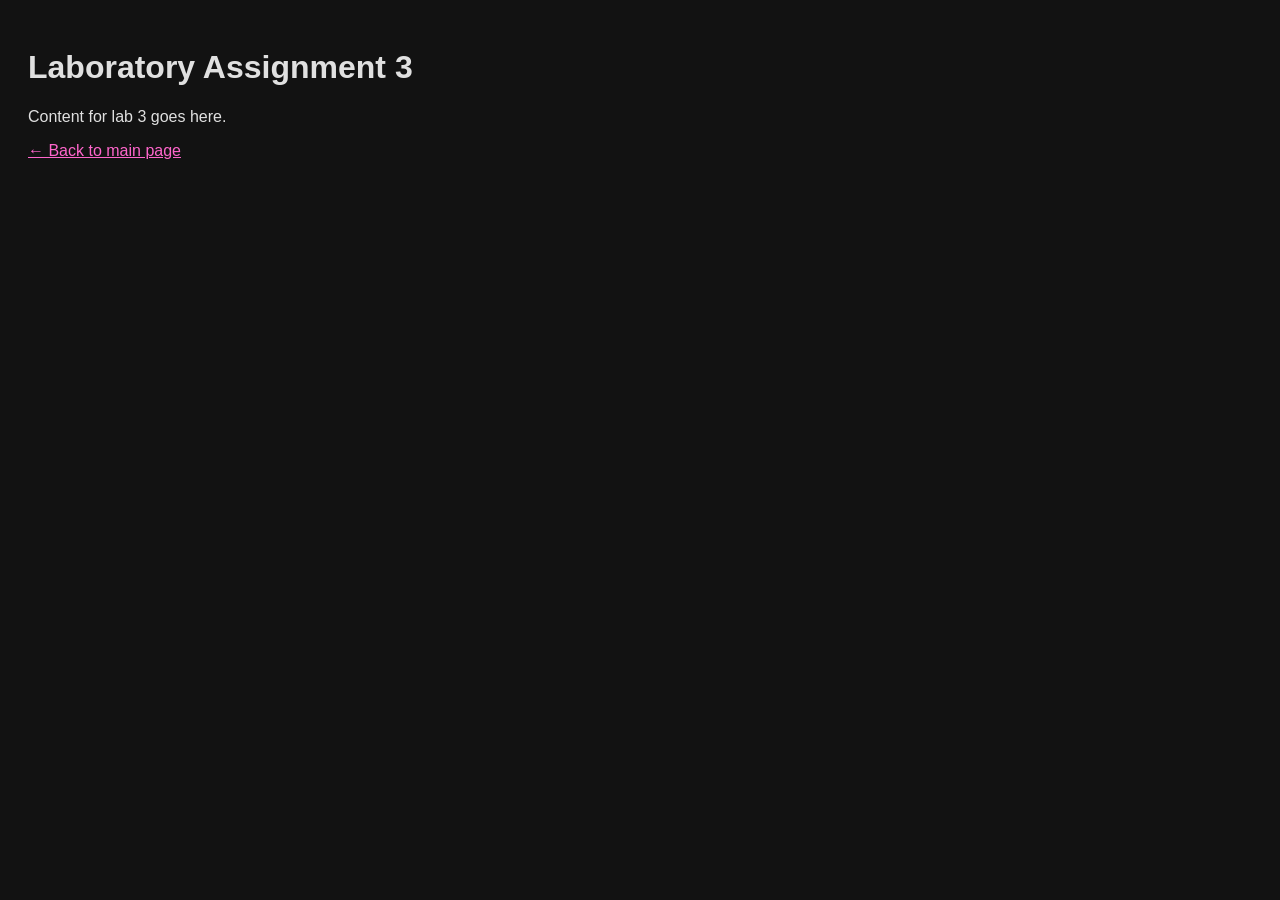
<file: lab3.html>
<!DOCTYPE html>
<html lang="en">
<head>
    <meta charset="UTF-8">
    <title>Laboratory 3</title>
</head>
<body style="background-color: #121212; color: #e0e0e0; font-family: Arial, sans-serif; padding: 20px;">
    <h1>Laboratory Assignment 3</h1>
    <p>Content for lab 3 goes here.</p>
    <a href="index.html" style="color: #ff66cc;">&larr; Back to main page</a>
</body>
</html>
</file>
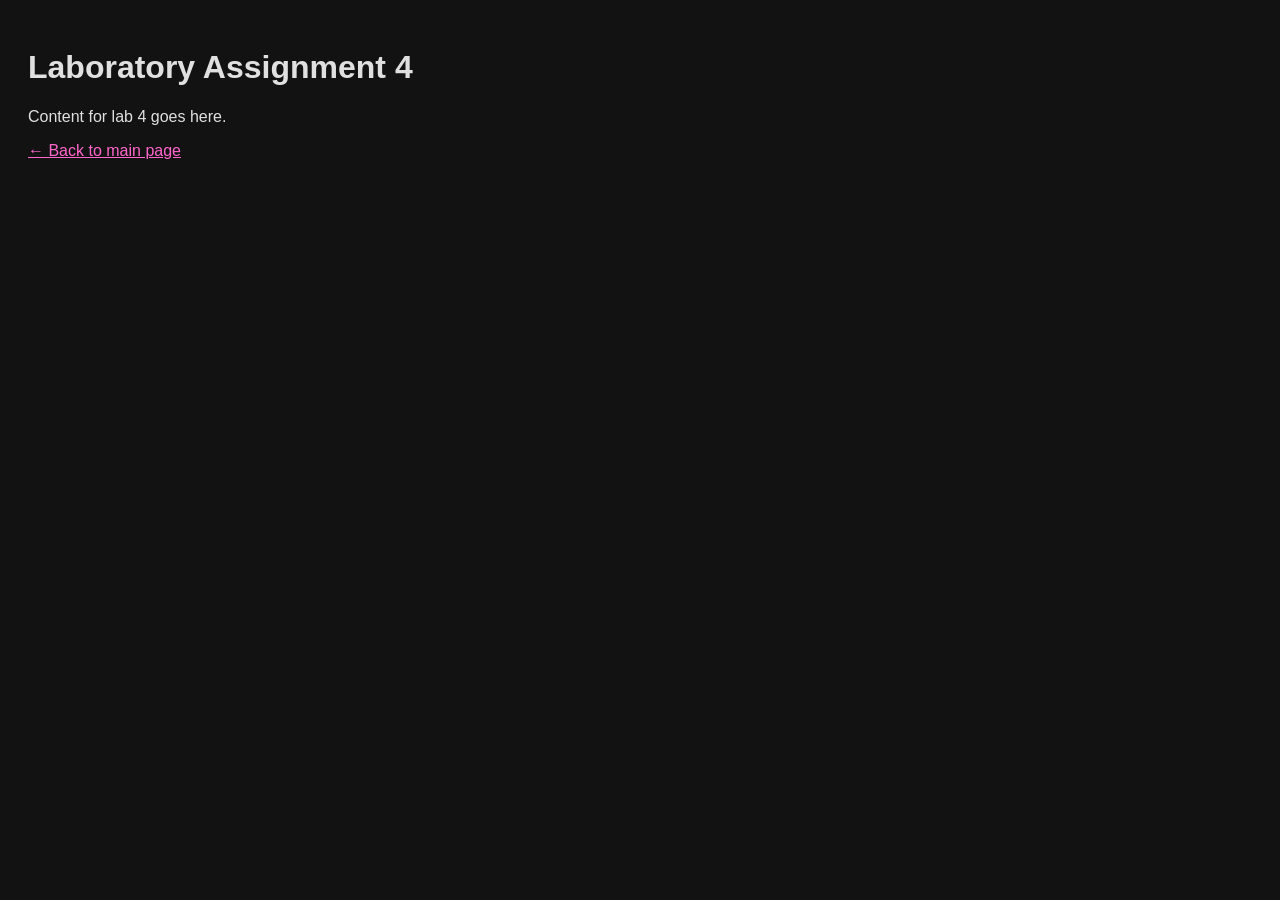
<file: lab4.html>
<!DOCTYPE html>
<html lang="en">
<head>
    <meta charset="UTF-8">
    <title>Laboratory 4</title>
</head>
<body style="background-color: #121212; color: #e0e0e0; font-family: Arial, sans-serif; padding: 20px;">
    <h1>Laboratory Assignment 4</h1>
    <p>Content for lab 4 goes here.</p>
    <a href="index.html" style="color: #ff66cc;">&larr; Back to main page</a>
</body>
</html>
</file>
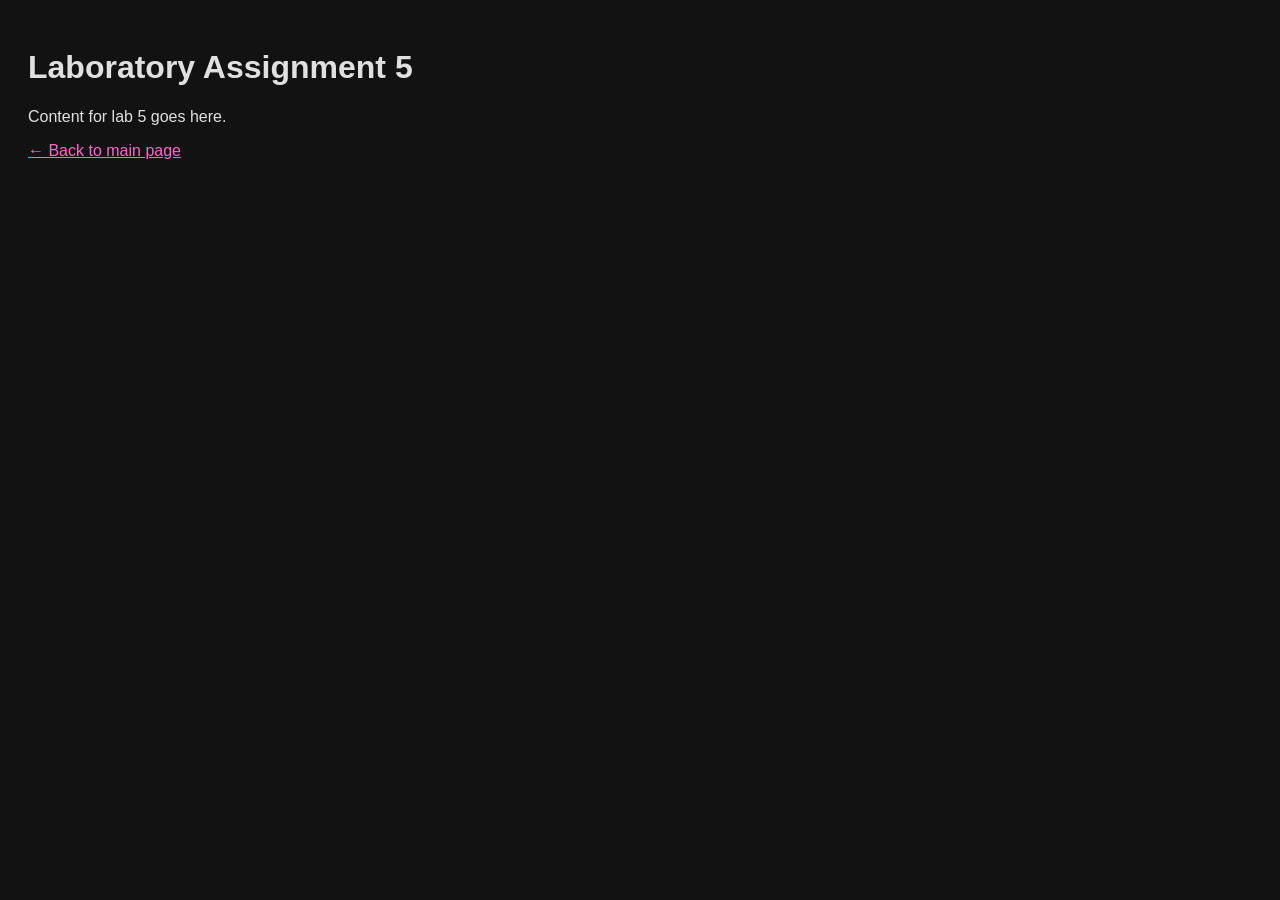
<file: lab5.html>
<!DOCTYPE html>
<html lang="en">
<head>
    <meta charset="UTF-8">
    <title>Laboratory 5</title>
</head>
<body style="background-color: #121212; color: #e0e0e0; font-family: Arial, sans-serif; padding: 20px;">
    <h1>Laboratory Assignment 5</h1>
    <p>Content for lab 5 goes here.</p>
    <a href="index.html" style="color: #ff66cc;">&larr; Back to main page</a>
</body>
</html>
</file>
<file: lab1.css>
p {
    text-align: center;
}

h1 {
    text-align: center;
}



.theoretical {
text-align: left;
}

.practical {
text-align: left;

}

.dns {
text-align: left;

}

.mail {
text-align: left;
}

ul {
    margin-bottom: 10px;
    margin-left: 25%;
    font-size: 18px;

}

a:link {
  color: #ff66cc;
  background-color: transparent;
  text-decoration: none;
}

a:visited {
  color: #ff66cc;
  background-color: transparent;
  text-decoration: none;
}

a:hover {
  color: rgb(85, 18, 103);
  background-color: transparent;
  text-decoration: underline;
}

/* Styling for single images */
.result-image {
    max-width: 65%; /* Reduces single image size (change percentage to your liking) */
    height: auto;
    border-radius: 8px;
    border: 1px solid #333333;
    margin: 20px auto; /* 'auto' automatically centers the image */
    display: block;
}

/* Layout for multiple images in one task */
.image-gallery {
    display: flex;
    flex-direction: column;
    align-items: center; /* Centers all images inside the gallery */
    gap: 15px;
    margin: 20px 0;
}

.image-gallery .result-image {
    margin: 0; 
    width: 65%; /* Reduces gallery image size (change percentage to your liking) */
}
</file>
